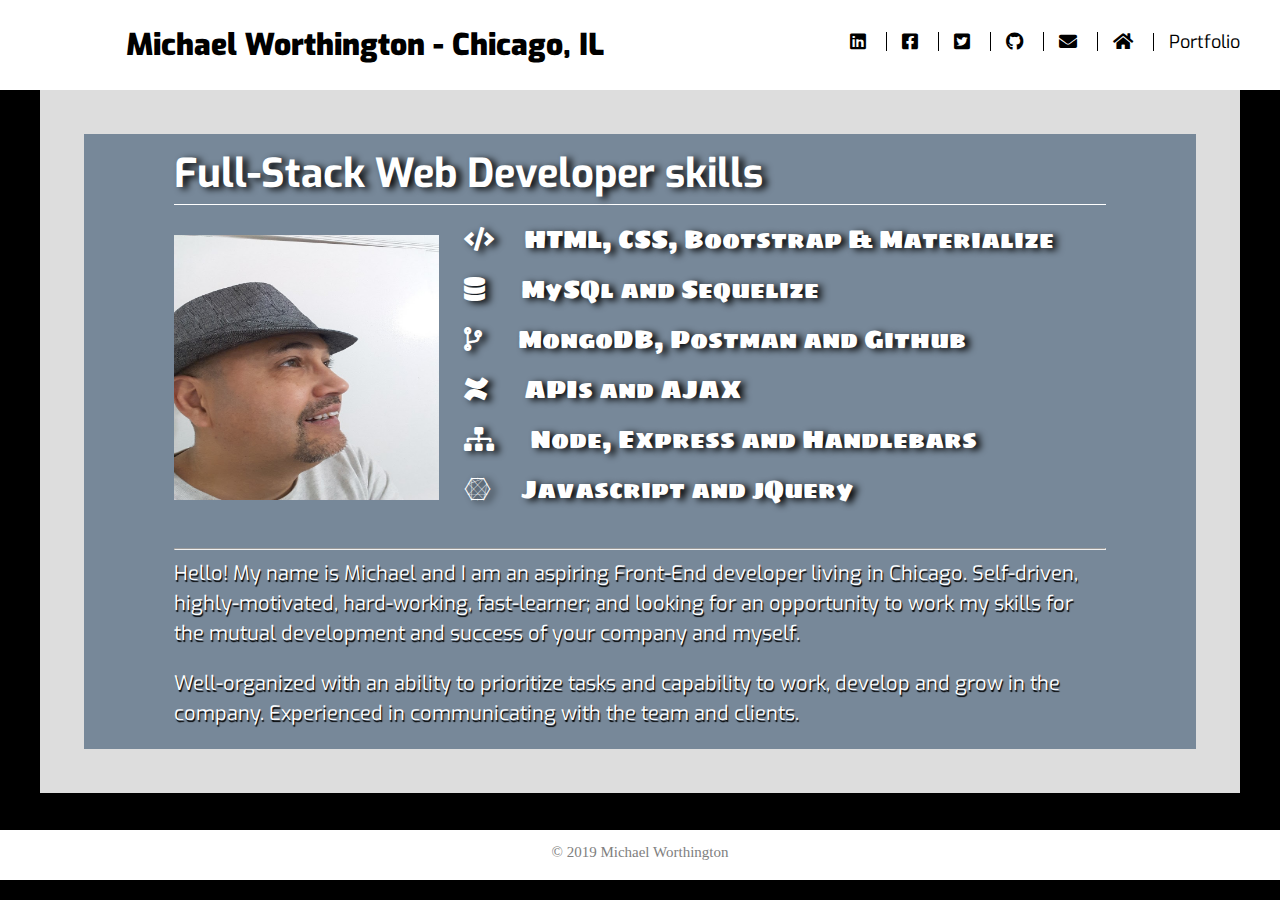
<file: index.html>
<!doctype html>
<html lang="en-us">

<head>
  <meta charset="UTF-8">
  <meta name="viewport" content="width=device-width, initial-scale=1.0">
  <title>About | Your Name</title>

  

  <link rel="stylesheet" href="assets/css/reset.css">
  <link rel="stylesheet" type="text/css" href="assets/css/style.css">

  <link rel="stylesheet" href="https://use.fontawesome.com/releases/v5.6.3/css/all.css">
  <link href="https://fonts.googleapis.com/css?family=Exo" rel="stylesheet">
  <link href="https://fonts.googleapis.com/css?family=Sigmar+One" rel="stylesheet"></head>

<body>
    <div class="slide-left">

    <header id="masthead">
    <div class="container">
         
      <a href="index.html" id="logo">Michael Worthington - Chicago, IL</a>
      <nav>

          <a href="https://www.linkedin.com/in/mike-worthington-4b76624/" target="_blank "><i class="fab fa-linkedin"></i></a>
          <a href="https://www.facebook.com/mike.worthington.1447" target="_blank "><i class="fab fa-facebook-square"></i></a>
          <a href="https://twitter.com/gotfilipino?lang=en" target="_blank "><i class="fab fa-twitter-square"></i></a>
          <a href="https://github.com/MWorthington888" target="_blank "><i class="fab fa-github"></i></a>
          <a href="mailto:mworthington888@gmail.com"><i class="fas fa-envelope"></i></a>
          <a href="index.html"><i class="fas fa-home"></i></a>
          <a href="portfolio.html">Portfolio</a>

      </nav>
    </div>
  </div>
  </header>

  <div id="main-container" class="container">
    <section class="main-section">
            <h1>Full-Stack Web Developer skills</h1>

      <div>
        <img src="assets/images/Mike_pic.jpg" class="auth-image" alt="Your Name">
      </div>
 
      <div class="skillset">
          <p> <i class="fas fa-code"></i>&emsp; HTML, CSS, Bootstrap & Materialize</p>
          <p> <i class="fas fa-database"></i> &emsp; MySQl and Sequelize</p>
          <p> <i class="fas fa-code-branch"></i>  &emsp; MongoDB, Postman and Github</p>
          <p> <i class="fab fa-confluence"></i>  &emsp; APIs and AJAX</p>
          <p> <i class="fas fa-sitemap"></i>  &emsp; Node, Express and Handlebars</p>
          <p> <i class="fab fa-connectdevelop"></i>&emsp; Javascript and jQuery</p>
      </div>
      <br><hr>



      <div class ="aboutme">
          <p>Hello! My name is Michael and I am an aspiring Front-End developer living in Chicago. Self-driven, highly-motivated,
              hard-working, fast-learner; and looking for an opportunity to work my skills for the mutual
              development and success of your company and myself.</p>
             
             <p>Well-organized with an ability to prioritize tasks and capability to work, develop and grow in the company.
                Experienced in communicating with the team and clients.            
              </p>
              
      </div>


      
    </section>

  </div>

    <footer>
        &copy; 2019 Michael Worthington 
    
    </footer>
  </div>

  
</body>

</html>
</file>
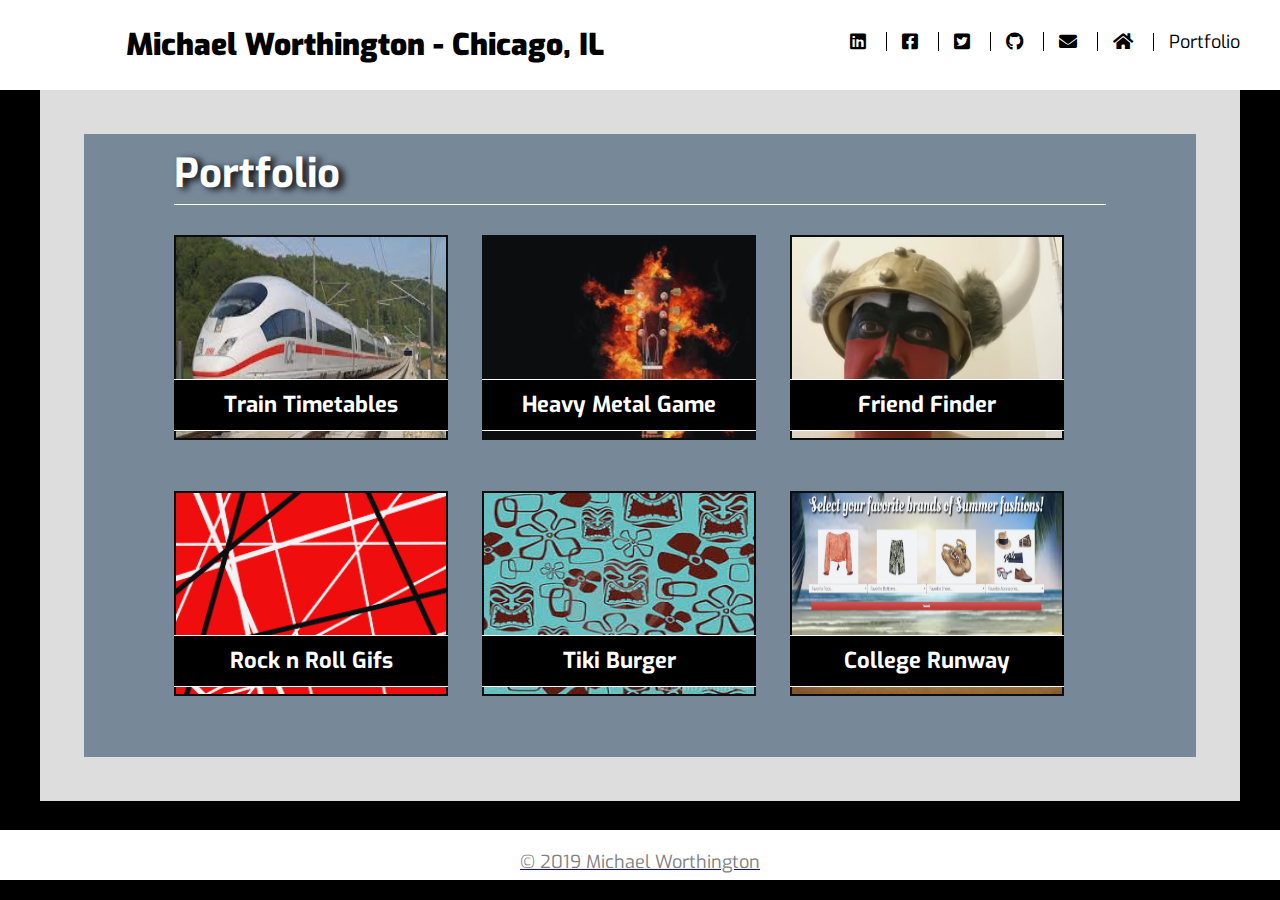
<file: portfolio.html>
<!doctype html>
<html lang="en-us">

<head>
  <meta charset="UTF-8">
  <meta name="viewport" content="width=device-width, initial-scale=1.0">
  <title>Portfolio | Your Name</title>
  <link rel="stylesheet" href="assets/css/reset.css">
  <link rel="stylesheet" type="text/css" href="assets/css/style.css">

  <link rel="stylesheet" href="https://use.fontawesome.com/releases/v5.6.3/css/all.css">
  <link href="https://fonts.googleapis.com/css?family=Exo" rel="stylesheet">
  <link href="https://fonts.googleapis.com/css?family=Sigmar+One" rel="stylesheet"></head>

</head>

<body>

    <header id="masthead">
        <div class="container">
          <a href="index.html" id="logo">Michael Worthington - Chicago, IL</a>
          <nav>
    
              <a href="https://www.linkedin.com/in/mike-worthington-4b76624/" target="_blank "><i class="fab fa-linkedin"></i></a>
              <a href="https://www.facebook.com/mike.worthington.1447" target="_blank "><i class="fab fa-facebook-square"></i></a>
              <a href="https://twitter.com/gotfilipino?lang=en" target="_blank "><i class="fab fa-twitter-square"></i></a>
              <a href="https://github.com/MWorthington888" target="_blank "><i class="fab fa-github"></i></a>
              <a href="mailto:mworthington888@gmail.com"><i class="fas fa-envelope"></i></a>
              <a href="index.html"><i class="fas fa-home"></i></a>
              <a href="portfolio.html">Portfolio</a>
    
          </nav>
        </div>
      </header>
  <div id="main-container" class="container">
    <section class="main-section">
      <h1>Portfolio</h1>

      <div class="work">
        <a href="https://mworthington888.github.io/TrainTimes/">
          <img src="assets/images/train2.jpg" alt="TrainTimes">
          <h3>Train Timetables</h3>

      </div>
      <div class="work">
        <a href="https://mworthington888.github.io/Psychic-Game/">
          <img src="assets/images/guitar2.jpg" alt="METAL guess game">
          <h3>Heavy Metal Game</h3>

      </div>
      <div class="work">
        <a href="https://github.com/MWorthington888/FriendFinder.git">
          <img src="assets/images/Viking.jpg" alt="Friend Finder">
          <h3>Friend Finder</h3>

      </div>
      <div class="work">
        <a href="https://mworthington888.github.io/RockGifs/">
          <img src="assets/images/VHdesign.jpeg" alt="Rock n Roll Gifs">
          <h3>Rock n Roll Gifs</h3>
      </div>

      <div class="work">
         <a href="https://github.com/MWorthington888/burger.git">
        <img src="assets/images/tiki7.jpg" alt="Tiki Burger">
        <h3>Tiki Burger</h3>
      </div>

      <div class="work">
          <a href="https://collegerunway.herokuapp.com/">
         <img src="assets/images/Runway1.PNG" alt="College Runway">
         <h3>College Runway</h3>
       </div>

    </section>

  </div>

  <footer>
    <div class="container">
       &copy; 2019 Michael Worthington 
    </div>
  </footer>
</body>

</html>
</file>
<file: assets/css/style.css>
body {

    /* font-family: 'Exo', sans-serif;
    font-size: 18px;
    line-height: 34px; */
    color: #777777;
    background-color: black;
  }
  
  * {
    box-sizing: border-box;
  }


  
  /* general */
  
  .container {
   font-family: 'Exo', sans-serif;
    font-size: 18px;
    line-height: 34px; 
    width: 100%; 
    max-width: 1200px;
    margin: 0 auto;
    clear: both;
  }
  
  h1,
  h2,
  h3,
  p {
    margin-bottom: 20px;
  }
  
  p:last-child {
    margin-bottom: 0;
  }
  
  h1,
  h2,
  h3,
  p {
    color: white;
    font-size: 25px;
    line-height: 30px;
    text-shadow: 5px 2px 7px black;
  }
  
  h1 {
    padding-bottom: 10px;
    font-weight: 700;
    font-size: 40px;
    line-height: 40px;
    border-bottom: 1px solid white;
  }
  
  .skillset p {
    font-family: 'Sigmar One', cursive;
    font-size: 24px;
  }

  .aboutme p {
    /* font-family: 'Sigmar One', cursive; */
    font-size: 20px;
    text-shadow: 1px 2px 1px black;

  }

  h2,
  h3 {
    font-size: 22px;
  }
  
  /* header */
  
  #masthead {
    position: fixed;
    z-index: 99;
    width: 100%;
    margin: 0 0 30px;
    overflow: auto;
    background:white;
    /* border-bottom: 3px solid lightslategrey; */
  }
  
  #logo {
    float: left;
    width: 650px;
    height: 90px;
    font-family: 'Exo', sans-serif;
    font-size: 30px;
    font-weight: 900;
    line-height: 90px;
    color:black;
    text-align: center;
    text-decoration: none;
    /* text-shadow: 1px 1px 3px black; */

  }
  
  nav {
    float: right;
    margin-top: 25px;
  }
  
  nav a {
    display: inline-block;
    padding-left: 15px;
    margin-left: 15px;
    line-height: 18px;
    color: black;
    text-decoration: none;
    border-left: 1px solid black;
  }
  
  nav a:first-child {
    border-left: 0 none;
  }

  .lowerbanner  {
    padding: 20px 0;
    clear: both;

    font-size: 20px;
    line-height: 9px;
    color: black;
    text-align: center;
    background: rgb(24, 15, 4);
    width: 100%;
    height: 170px;
  } 

  
  
  /* footer */
  
  footer {
    padding: 15px;
    clear: both;
    font-size: 15px;
    color: grey;
    text-align: center;
    background:white;
    height: 50px;
  }
  
  h3, h2 {
    padding-bottom: 20px;
    margin-bottom: 15px;
    line-height: 22px;
    border-bottom: 2px solid #eeeeee;
  }
  
  /* main page */
  
  #main-container {
    padding-top: 90px;
    min-height: calc(100vh - 70px);
  }
  
  .main-section {
    float: right;
    width: 100%;
    height: auto;
    padding: 20px 90px;
    /* padding-top: 20px; */
    background: lightslategrey;
    color: white;
    border: 44px solid #dddddd;
  }
  
  /* portfolio page */
  
  .work {
    position: relative;
    float: left;
    width: 274px;
    margin: 10px 34px 30px 0px;
    overflow: auto;
  }
  
  /* .work:nth-child(even) { */
    /* margin-right: 0px; */
  /* } */
  
  .work img {
    width: 100%;
    height: 205px;
    border-style: solid;
    border-width: 2px;
    border-color:black;
    opacity: 0.9;
  }
  
  .work h3 {
    position: absolute;
    bottom: 20px;
    width: 100%;
    padding: 15px;
    margin-bottom: 0;
    font-weight: 700;
    line-height: 20px;
    color: #ffffff;
    text-align: center;
    background: black;
    border-color: white;
    border-top-style: solid;
    border-bottom-style: solid;
    border-width: 1px;
    /* border-bottom: 0; */
  }
  
  .auth-image {
    float: left;
    width: 265px;
    height: 265px;
    margin-top: 10px;
    margin-right: 25px;
    margin-bottom: 20px;
  }
  
 
  @media screen and (max-width: 980px) {
      .main-section {
        width: 65%;
        margin-top: 20px;
     }
  }

  @media screen and (max-width: 768px) {
    .main-section {
      width: 100%;
      max-width: 758px;
      /* background: red; */
      max-width: 100%;
      margin-top: 20px;
   }
}
@media screen and (max-width: 640px) {
  .main-section {
    width: 100%;
    float: none;
    margin-top: 20px;
    }
   
  .work {
   width:100%;
 }
}

  /*  This is where banner slide in from right ------------------------- */

  div.slide-left {
    width:100%;
    overflow:hidden;
  }
  div.slide-left header {
    animation: slide-left 2s;
  }
  
  @keyframes slide-left {
    from {
      margin-left: 100%;
      width: 300%; 
    }
  
    to {
      margin-left: 0%;
      width: 100%;
    }
  } 
  /* End slide ---------------------------------- */
</file>
